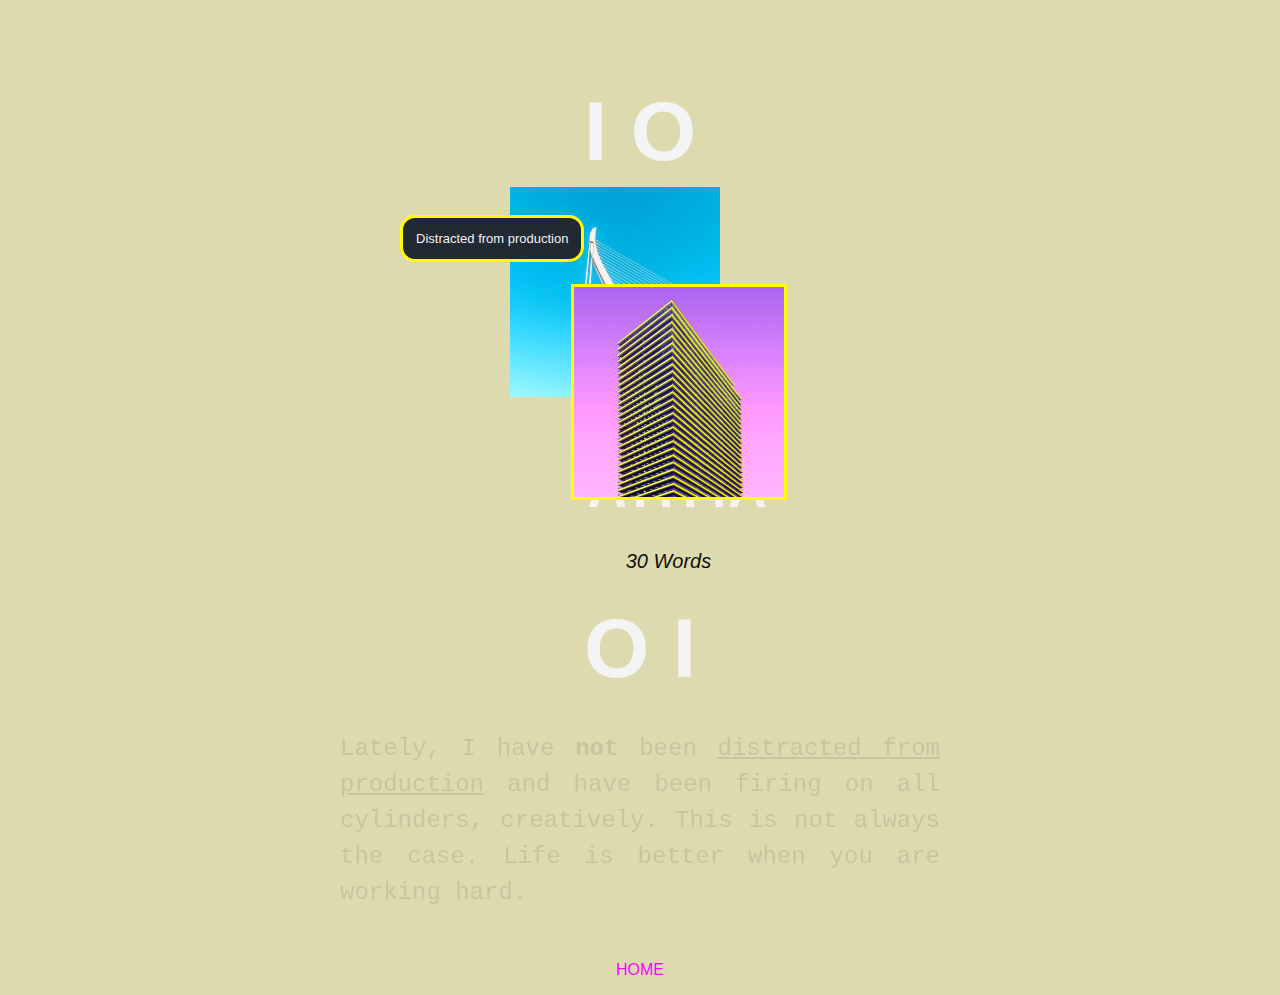
<file: showcase/index.html>
<!DOCTYPE html>
<html lang="en">
<head>
  <meta charset="UTF-8">
  <meta name="viewport" content="width=device-width, initial-scale=1.0">
  <meta http-equiv="X-UA-Compatible" content="ie=edge">
  <meta name="description" content="12 Art projects rescued from the void">
  <link rel='shortcut icon' href='https://easycss.github.io/favicon/favicon.png' type='image/x-icon' />
  <link rel='stylesheet' href='showcase.css' />
  <script defer src='app.js'></script>
  <title>30Words - Art easily explained</title>
</head>
<body>
  <section class="padtop"></section>

  <section>
    <h1 class="anim2" data-delay="0.2s">I O</h1>
  </section>

  <section class="content">

    <div class="left">
      <img class="yellow anim" data-delay="1s" src='lines.jpg' alt='Random Placeholder Image'>

      <p class="anim" data-delay=".5s">Distracted from production</p>

      <img class="anim squig" data-delay="0s" src='squiq.jpg' alt='Random Placeholder Image'>
    </div>
    <div class="right">
      <div>
        <h2 class="anim" data-delay="1.5s">AYH4A</h2>
        <p class="anim" data-delay="2s">30 Words</p>
      </div>
    </div>

  </section>

  <section>
    <h3 class="anim2" data-delay="2.5s">O I</h3>
  </section>

  <section class="anim3 copy" data-delay="3s">
    <p>
      Lately, I have <span>not</span> been <span>distracted from production</span> and have been firing on all cylinders, creatively. This is not always the case. Life is better when you are working hard.
    </p>
  </section>

  <p class="back">
    <a id="backButton">Home</a>
  </p>

</body>
</html>
</file>
<file: showcase/showcase.css>
body{
  margin: 0;
  font-family: sans-serif;
  background: #99911155;
  color: #11100b;
  overflow-x: hidden;
  overscroll-behavior: none;
}
img{
  width: 100%;
}
section {
  margin: 0 auto;
}
section.padtop {
  height: 0vh;
}
section.copy{
  opacity: 0.1;
  height: fit-content;
  margin-top: -50px;
}
h1, h2, h3 {
  text-align: center;
  font-size: 84px;
  text-transform: uppercase;
  color: #f4f4f4;
}

h3 {
  margin-top: .8vh;
}

.content {
  max-width: 600px;
  display: grid;
  grid-template-columns: 100%;
}

.content .left {
  position: relative;
  text-align: center;
  display: grid;
  place-items: center;
}

.content .left p {
  background: #212933;
  color: #f3f3f3;
  position: absolute;
  margin-top: -24%;
  right: 10%;
  padding: 1em;
  border-radius: 15px;
  width: fit-content;
  text-align: center;
  font-size: 11px;
  border: 3px solid yellow;
  /* clip-path: polygon(10% 90%, 90% 90%, 90% 10%, 10% 10%); */
}

.content .yellow {
  max-width: 35%;
  opacity: 1;
  filter: saturate(2);
}

.yellow {
  margin-top: -50px;
  margin-left: -50px;
}

.content .squig {
  position: absolute;
  margin-top: 25%;
  left: 38.5%;
  max-width: 35%;
  border: 3px solid yellow;
  filter: saturate(1.5);
}

.content .right {
  display: grid;
  place-items: center;
}

h2 {
  color: #f4f4f4;
  /* opacity: .9!important; */
  font-size: 2rem;
  margin-top: 43px;
  margin-left: 45px;
  margin-bottom: -20px;
}

.content .right p {
  margin-top: 50px;
  margin-left: 20px;
    max-width: 85%;
  text-align: right;
  font-size: 16px;
  font-style: italic;
}

.copy p{
  max-width: 300px;
  margin: 0 8%;
  font-family: monospace;
  font-size: 18px;
  line-height: 1.5;
  text-align: left;
}
.copy p span:first-child{
  font-weight: bold;
}
.copy p span:nth-child(2){
  text-decoration: underline;
}
.back{
  text-transform: uppercase;
  margin-top: 50px;
  text-align: center;
}
.back a{
  text-decoration: none;
  color: #ff00ff;
  cursor: pointer;
}
@media (min-width: 480px) {
  section.padtop {
   height: 3vh;
  }
  .content .left p{
    left: 10%;
    font-size: 13px;
  }
  h2{
    font-size: 3.4rem;
    margin-top: 60px;
    margin-left: 75px;
    margin-bottom: -20px;
  }
  .content .right p {
    margin-top: 50px;
    margin-left: 0px;
      max-width: 78%;
    text-align: right;
      font-size: 20px;
  }
  .copy p{
    max-width: 600px;
    margin: 0 auto;
    font-size: 24px;
    text-align: justify;
  }  
}


/* intersectional observer */
@keyframes anim1 {
  from {
    transform: translateX(-10px);
    opacity: 0.8;
  }
  to {
    transform: translateX(0);
    opacity: 1;
  }
}

@keyframes anim2 {
  from {
    transform: translateY(-10px);
    opacity: 0.8;
  }
  to {
    transform: translateY(0);
    opacity: 1;
  }
}

@keyframes anim3 {
  from {
    opacity: 0.1;
  }
  to {
    opacity: 1;
  }
}
</file>
